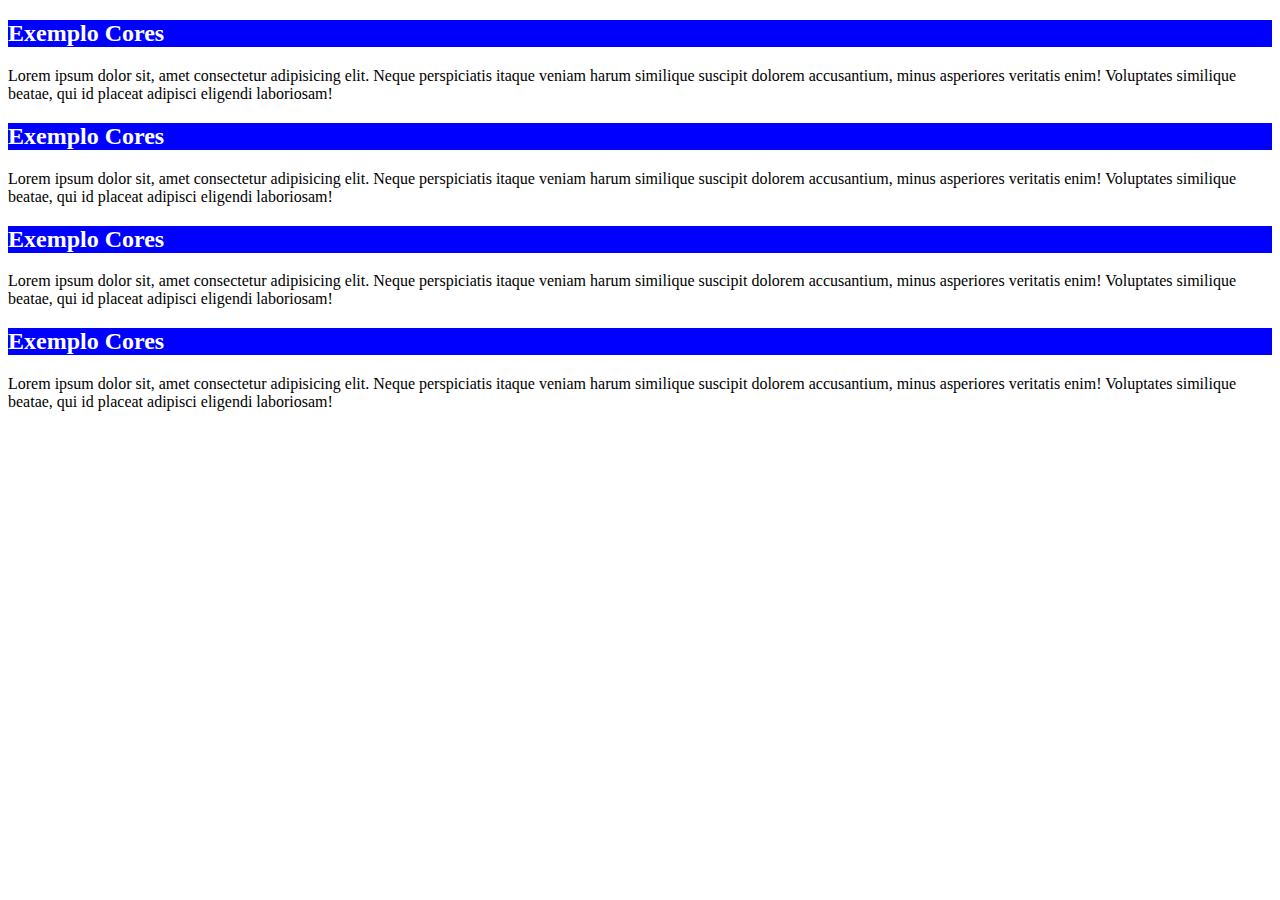
<file: Curso-em-video/html-css/index.html>
<!DOCTYPE html>
<html lang="pt-br">
<head>
    <meta charset="UTF-8">
    <meta name="viewport" content="width=device-width, initial-scale=1.0">
    <title>Cores em CSS</title>
</head>
<body>
    <!-- Representação por nome das cores-->
    <h2 style="background-color: blue; color: white;" >Exemplo Cores</h2>
    <p>Lorem ipsum dolor sit, amet consectetur adipisicing elit. Neque perspiciatis itaque veniam harum similique suscipit dolorem accusantium, minus asperiores veritatis enim! Voluptates similique beatae, qui id placeat adipisci eligendi laboriosam!</p>
    <!-- Representação Hexadecimal -->
    <!-- Decimal: 0, 1, 2, 3, 4, 5, 6, 7, 8, 9 -->
    <!-- Hexadecimal: 0, 1, 2, 3, 4, 5, 6, 7, 8, 9 A, B, C, D, E, F -->
    <h2 style="background-color: #0000ff; color: #ffffff;">Exemplo Cores</h2>
    <p>Lorem ipsum dolor sit, amet consectetur adipisicing elit. Neque perspiciatis itaque veniam harum similique suscipit dolorem accusantium, minus asperiores veritatis enim! Voluptates similique beatae, qui id placeat adipisci eligendi laboriosam!</p>
    <!-- RGB = Red Green Blue 00 00 00 a 255 255 255-->
    <h2 style=" background-color: rgb(0 0 255); color: rgb(255, 255, 255);">Exemplo Cores</h2>
    <p>Lorem ipsum dolor sit, amet consectetur adipisicing elit. Neque perspiciatis itaque veniam harum similique suscipit dolorem accusantium, minus asperiores veritatis enim! Voluptates similique beatae, qui id placeat adipisci eligendi laboriosam!</p>
    <!-- HSL = Hue Saturation Ligthness-->
    <h2 style="background-color: hsl(240, 100%, 50%); color: hsl(0, 0%, 100%);">Exemplo Cores</h2>
    <p>Lorem ipsum dolor sit, amet consectetur adipisicing elit. Neque perspiciatis itaque veniam harum similique suscipit dolorem accusantium, minus asperiores veritatis enim! Voluptates similique beatae, qui id placeat adipisci eligendi laboriosam!</p>
</body>
</html>
</file>
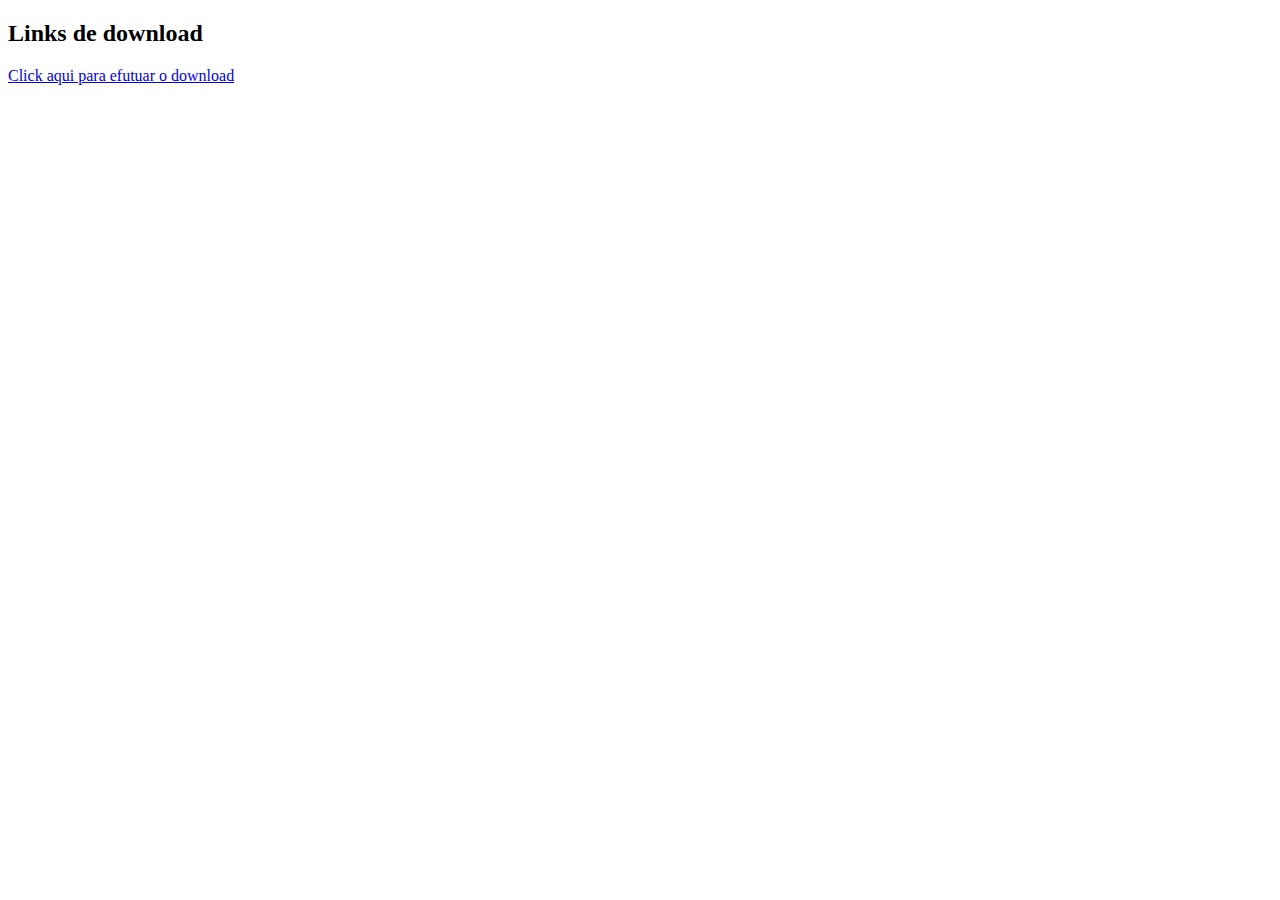
<file: Curso-em-video/Desafios-PDF/aula-10-listas/index.html>
<!DOCTYPE html>
<html lang="pt-br">
<head>
    <meta charset="UTF-8">
    <meta name="viewport" content="width=device-width, initial-scale=1.0">
    <title>Document</title>
</head>
<body>
    <h2>Links de download</h2>
    <a href="./src/livro.txt" download="livro.txt">Click aqui para efutuar o download</a>
</body>
</html>
</file>
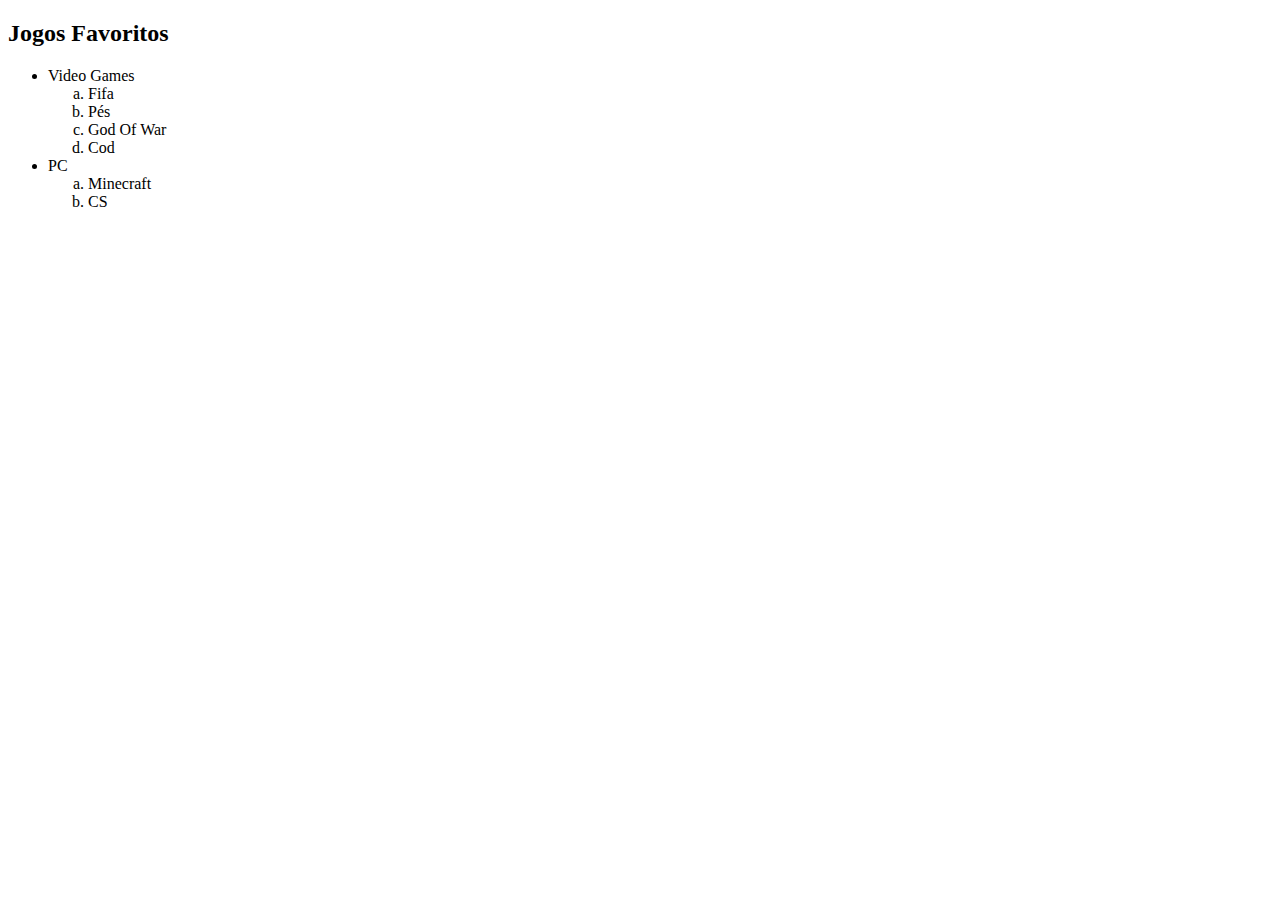
<file: Curso-em-video/Desafios-PDF/aula-9-Listas/index.html>
<!DOCTYPE html>
<html lang="en">

<head>
    <meta charset="UTF-8">
    <meta name="viewport" content="width=device-width, initial-scale=1.0">
    <title>Document</title>
</head>

<body>
    <ul>



    </ul>

    <h2>Jogos Favoritos</h2>
    <ul>
        <li>Video Games</li>
        <ol type="a">
            <li>Fifa</li>
            <li>Pés</li>
            <li>God Of War</li>
            <li>Cod</li>
        </ol>

        <li>PC</li>
        <ol type="a">
            <li>Minecraft</li>
            <li>CS</li>
        </ol>
    </ul>

</body>

</html>
</file>
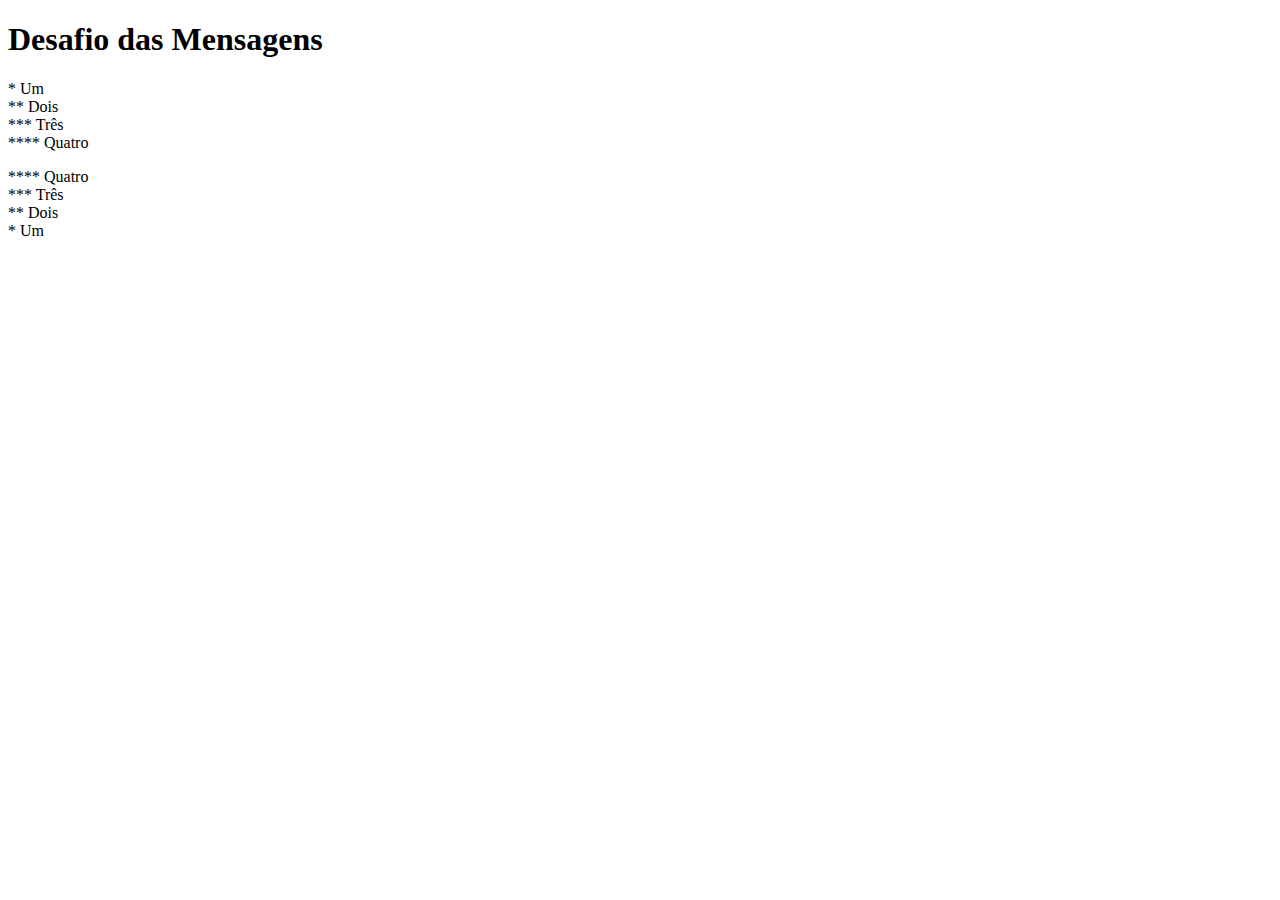
<file: Curso-em-video/Desafios/d001/index.html>
<!DOCTYPE html>
<html lang="en">
<head>
    <meta charset="UTF-8">
    <meta name="viewport" content="width=device-width, initial-scale=1.0">
    <title>Document</title>
</head>
<body>
    <h1>Desafio das Mensagens</h1>
    <p>* Um <br>** Dois <br>*** Três <br>**** Quatro</p>
    <p>**** Quatro <br>*** Três <br>** Dois<br>* Um<br></p>
</body>
</html>
</file>
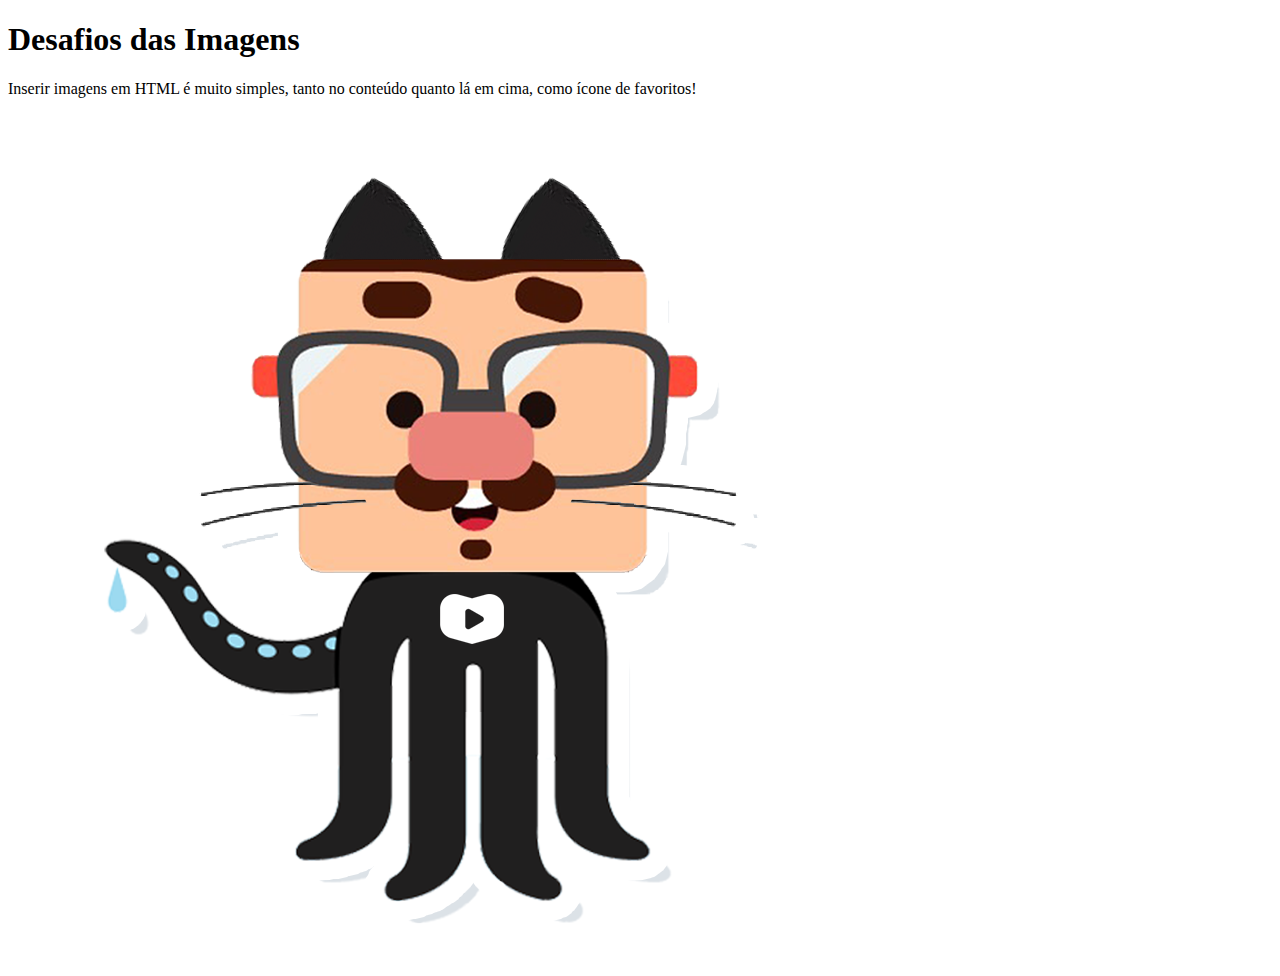
<file: Curso-em-video/Desafios/d002/index.html>
<!DOCTYPE html>
<html lang="en">
<head>
    <meta charset="UTF-8">
    <meta name="viewport" content="width=device-width, initial-scale=1.0">
    <title>Imagens</title>
    <link rel="shortcut icon" href="imagens/favicon.ico" type="image/x-icon">
</head>
<body>
    <h1>Desafios das Imagens</h1>
    <p>Inserir imagens em HTML é muito simples, tanto no conteúdo quanto lá em cima, como ícone de favoritos!</p>

    <picture>
        <source media="(max-width:450px)" srcset="imagens/github-p.png">
        <source media="(max-width:750px)" srcset="imagens/github-m.png">
        <source media="(max-width:1050px)" srcset="imagens/github-g.png">
        <img src="imagens/github-gg.png" alt="">
    </picture>
</body>
</html>
</file>
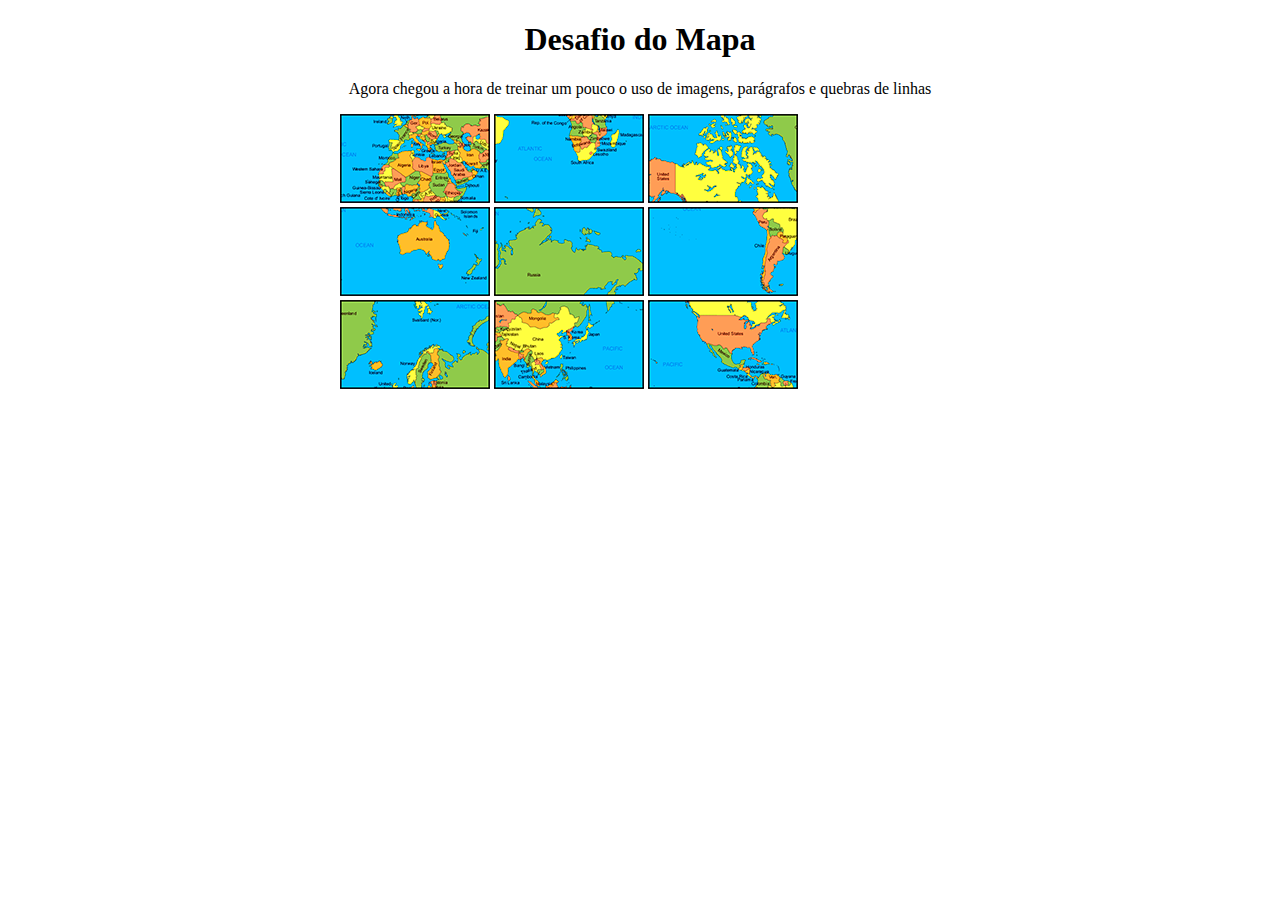
<file: Curso-em-video/Desafios/d003/index.html>
<!DOCTYPE html>
<html lang="en">
<head>
    <meta charset="UTF-8">
    <meta name="viewport" content="width=device-width, initial-scale=1.0">
    <title>Document</title>
</head>
<body>
    <h1 style="text-align: center;">Desafio do Mapa</h1>
    <p style="text-align: center;">Agora chegou a hora de treinar um pouco o uso de imagens, parágrafos e quebras de linhas</p>
    <div style="width: 600px; display: block; margin: auto;">
        <img src="imagens/mapa01.png" alt="">
        <img src="imagens/mapa02.png" alt="">
        <img src="imagens/mapa03.png" alt="">
        <img src="imagens/mapa04.png" alt="">
        <img src="imagens/mapa05.png" alt="">
        <img src="imagens/mapa06.png" alt="">
        <img src="imagens/mapa07.png" alt="">
        <img src="imagens/mapa08.png" alt="">
        <img src="imagens/mapa09.png" alt="">
    </div>
    
</body>
</html>
</file>
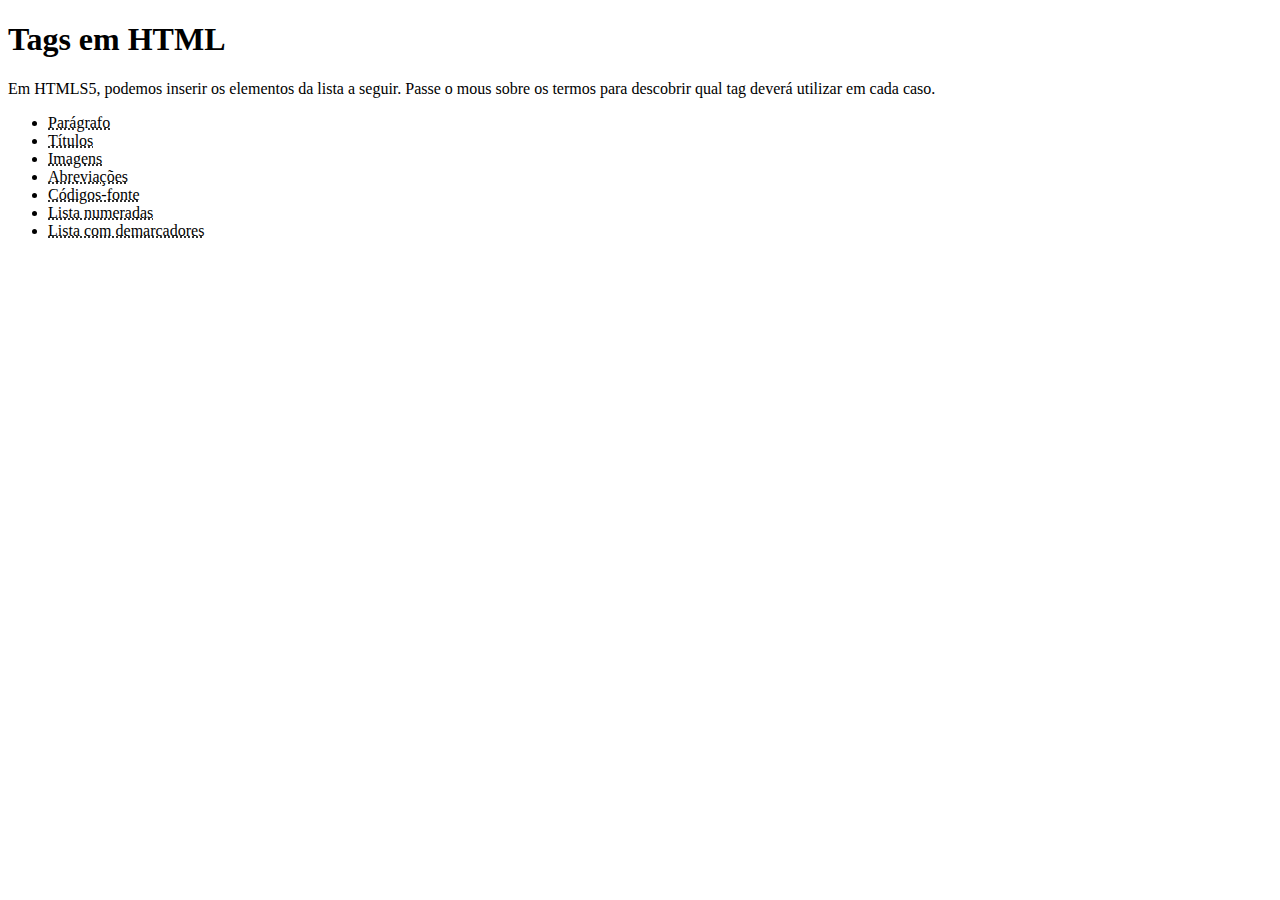
<file: Curso-em-video/Desafios/d006/index.html>
<!DOCTYPE html>
<html lang="pt-br">
<head>
    <meta charset="UTF-8">
    <meta name="viewport" content="width=device-width, initial-scale=1.0">
    <title>Tags em HTML</title>
</head>
<body>
    <h1>Tags em HTML</h1>
    <p>Em HTMLS5, podemos inserir os elementos da lista a seguir. Passe o mous sobre os termos para descobrir qual tag deverá utilizar em cada caso.</p>
    <ul>
        <li><abbr title="Use a tag <p>">Parágrafo</abbr></li>
        <li><abbr title="Use a tag <h1>,<h2>,<h3>,<h4> ou <h5>">Títulos</abbr></li>
        <li><abbr title="Use a tag <img>">Imagens</abbr></li>
        <li><abbr title="Use a tag <abbr>">Abreviações</abbr></li>
        <li><abbr title="Use a tag <blockquote>">Códigos-fonte</abbr></li>
        <li><abbr title="Use a tag <ul><li>Conteudo</li></ul>">Lista numeradas</abbr></li>
        <li><abbr title="Use a tag <ul type='square...'><li></ul>">Lista com demarcadores</abbr></li>
    </ul>
</body>
</html>
</file>
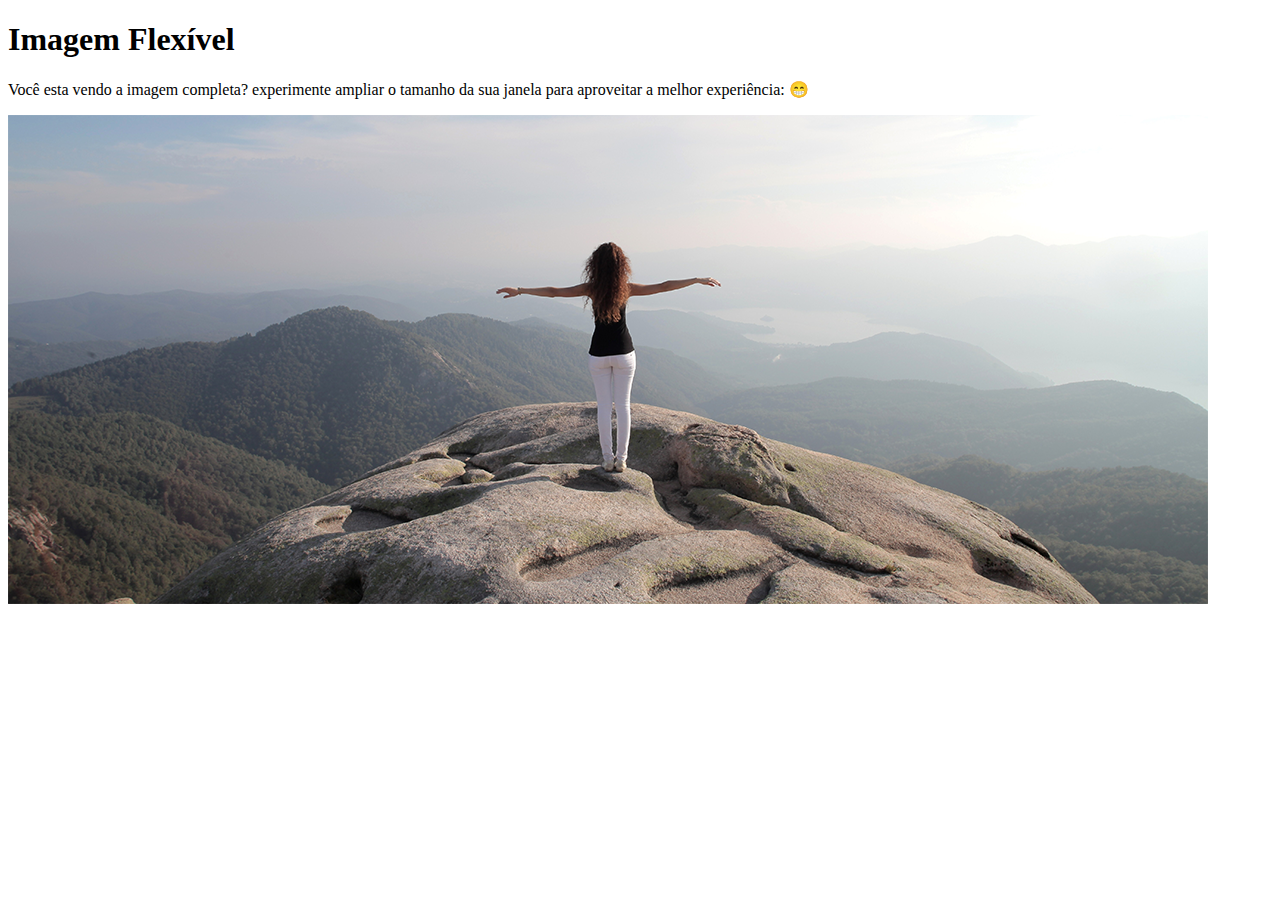
<file: Curso-em-video/Desafios/d007/index.html>
<!DOCTYPE html>
<html lang="en">
<head>
    <meta charset="UTF-8">
    <meta name="viewport" content="width=device-width, initial-scale=1.0">
    <title>Document</title>
</head>
<body>
    <h1>Imagem Flexível</h1>
    <p>Você esta vendo a imagem completa? experimente ampliar o tamanho da sua janela para aproveitar a melhor experiência:
    &#X1F601; </p>

    <picture>
        <source media="(max-width:730px)" srcset="imagens/paisagem-p.png">
        <source media="(max-width:1030px)" srcset="imagens/paisagem-m.png">
        <img src="imagens/paisagem-g.png" alt="Imagem de fundo, uma mulher de braços abertos">
    </picture>
</body>
</html>
</file>
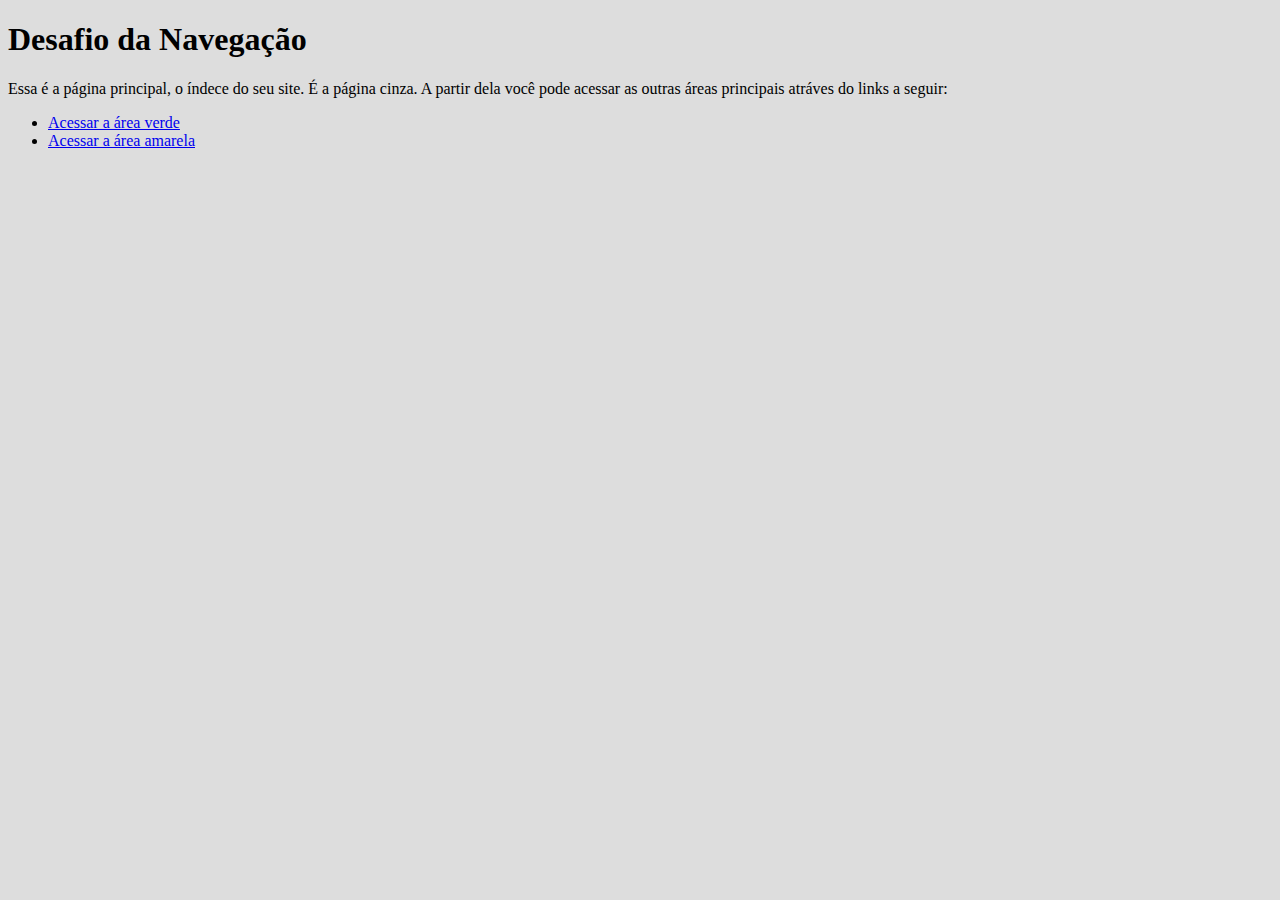
<file: Curso-em-video/Desafios/d008/index.html>
<!DOCTYPE html>
<html lang="en">
<head>
    <meta charset="UTF-8">
    <meta name="viewport" content="width=device-width, initial-scale=1.0">
    <title>Navegação</title>
    <link rel="shortcut icon" href="favicon.ico" type="image/x-icon">
</head>

<body style="background-color: rgb(221, 221, 221);">
    <h1>Desafio da Navegação</h1>
    <p>Essa é a página principal, o índece do seu site. É a página cinza. A partir dela você pode acessar as outras áreas principais atráves do links a seguir:</p>
    <ul>
        <li><a href="pagVerde.html">Acessar a área verde</a></li>
        <li><a href="pagAmarela.html">Acessar a área amarela</a></li>
    </ul>
</body>
</html>
</file>
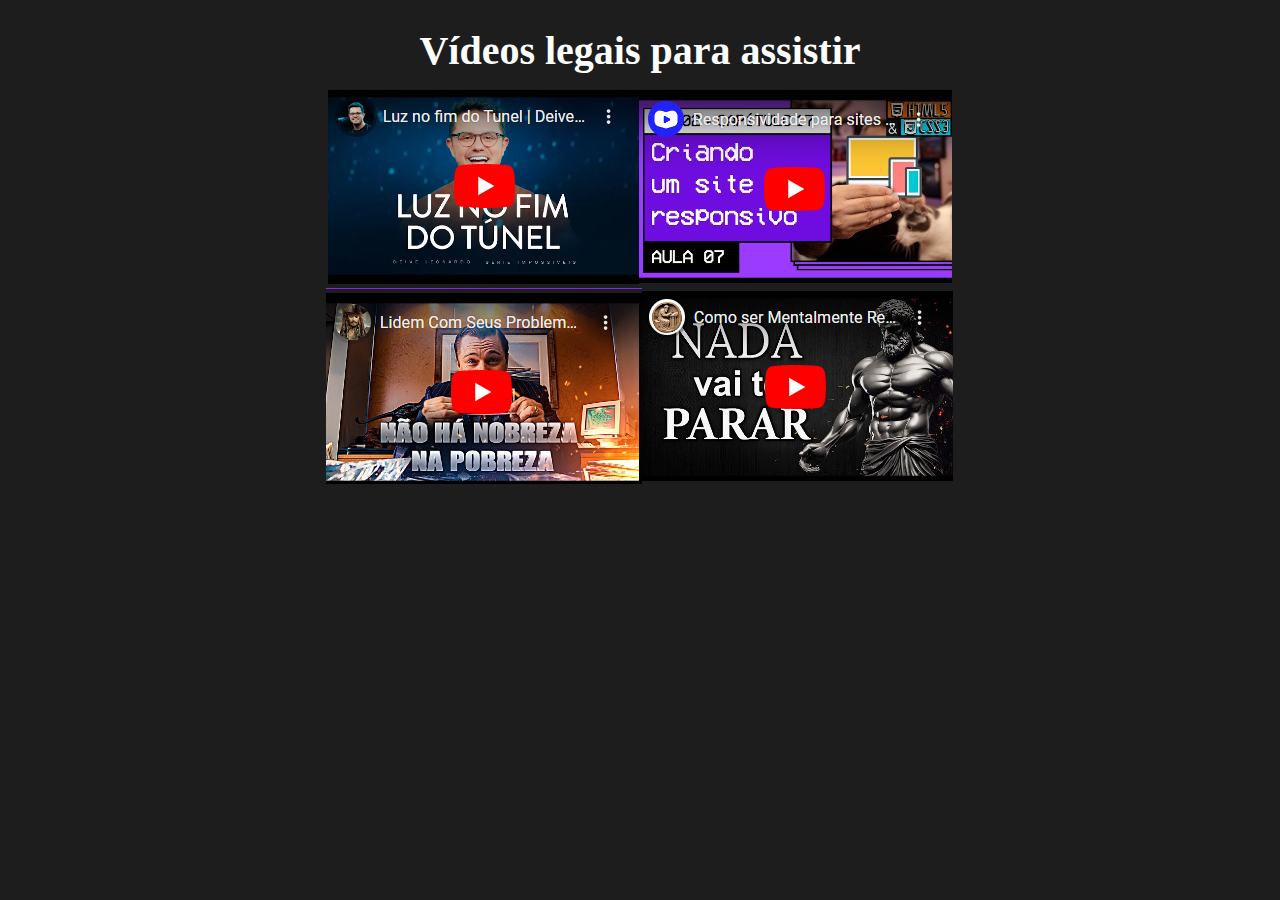
<file: Curso-em-video/Desafios/d009/index.html>
<!DOCTYPE html>
<html lang="en">

<head>
    <meta charset="UTF-8">
    <meta name="viewport" content="width=device-width, initial-scale=1.0">
    <title>Document</title>
    <link rel="stylesheet" href="src/css/style.css">
</head>

<body>
    <main>
        <h1>Vídeos legais para assistir</h1>
        <div class="main">
            <a href="videoUm.html">
                <img src="src/media/img/video1.png" alt="Link para o video 1">
            </a>

            <a href="videoDois.html">
                <img src="src/media/img/video2.png" alt="Link para o video 2">
            </a>

            <a href="videoTres.html">
                <img src="src/media/img/video3.png" alt="Link para o video 3">
                
            </a>

            <a href="videoQuat.html">
                <img src="src/media/img/video4.png" alt="Link para o video 4">
            </a>
        </div>
    </main>
</body>

</html>
</file>
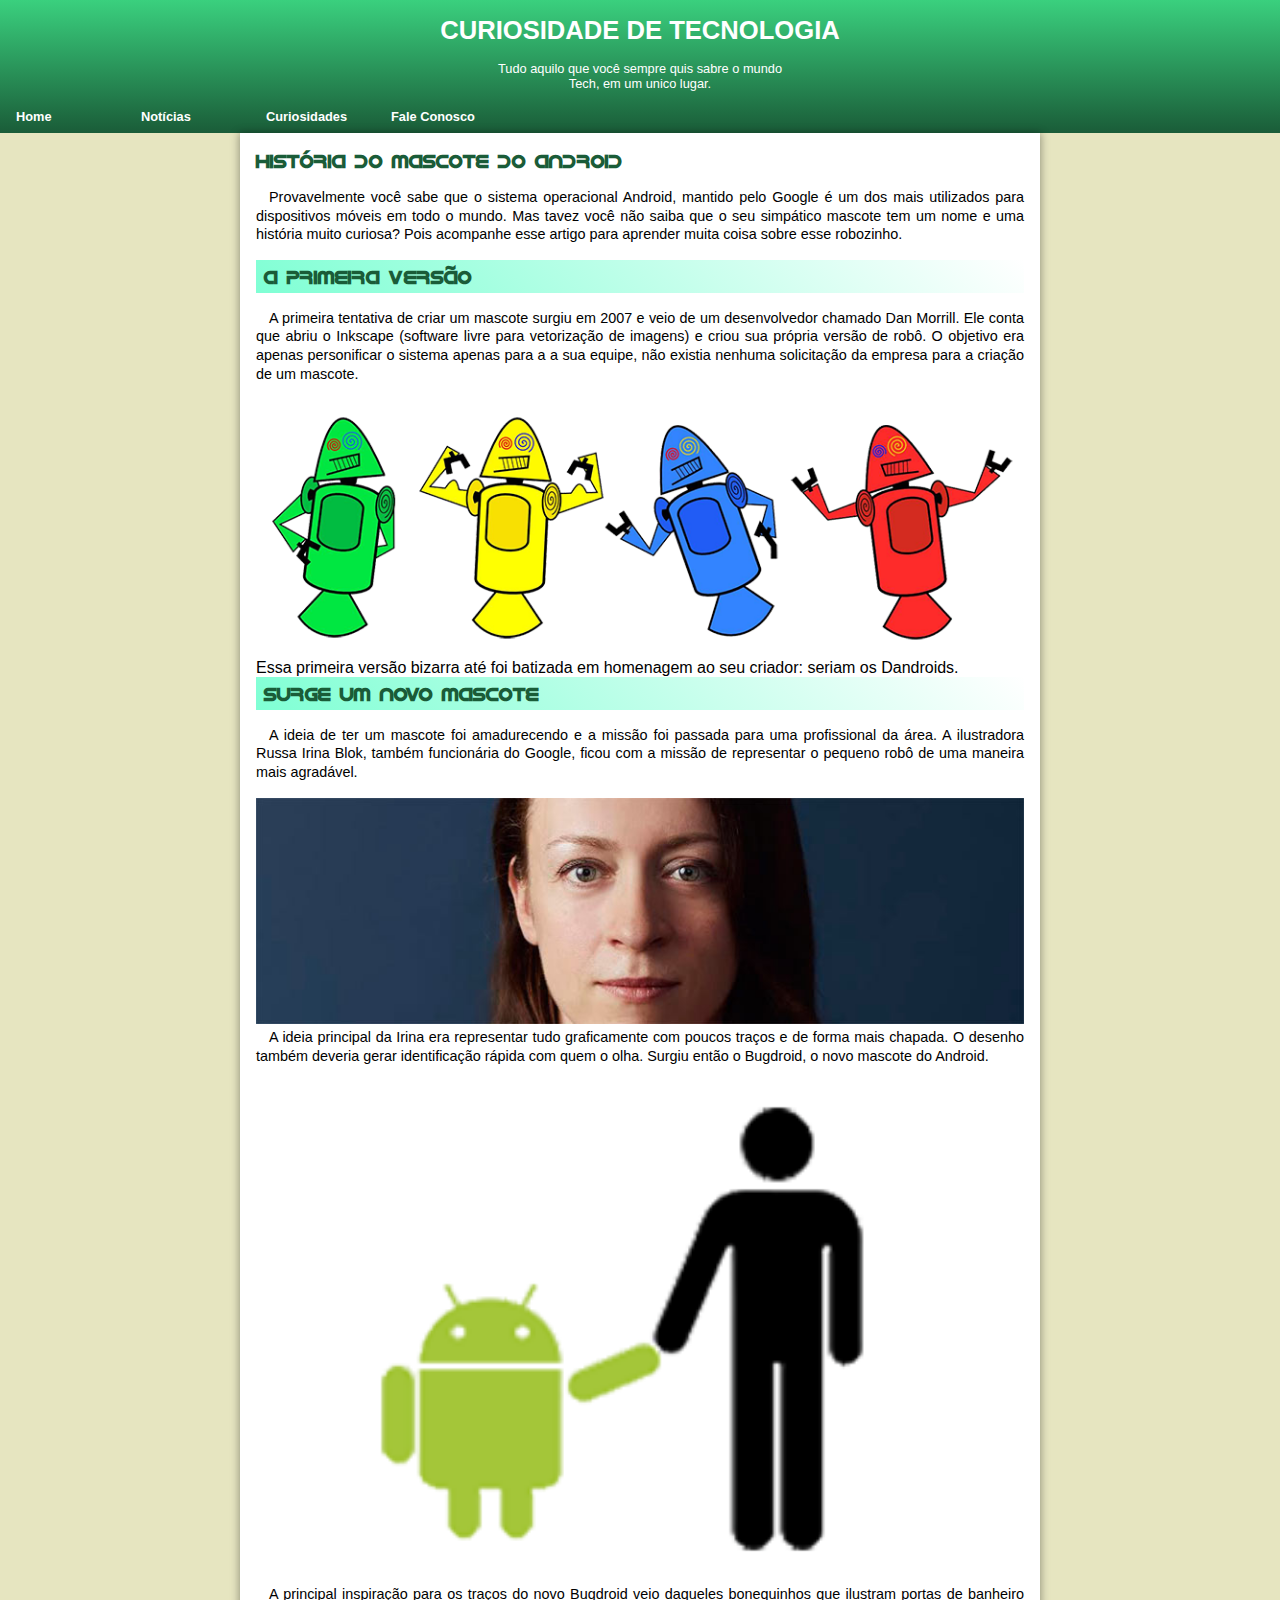
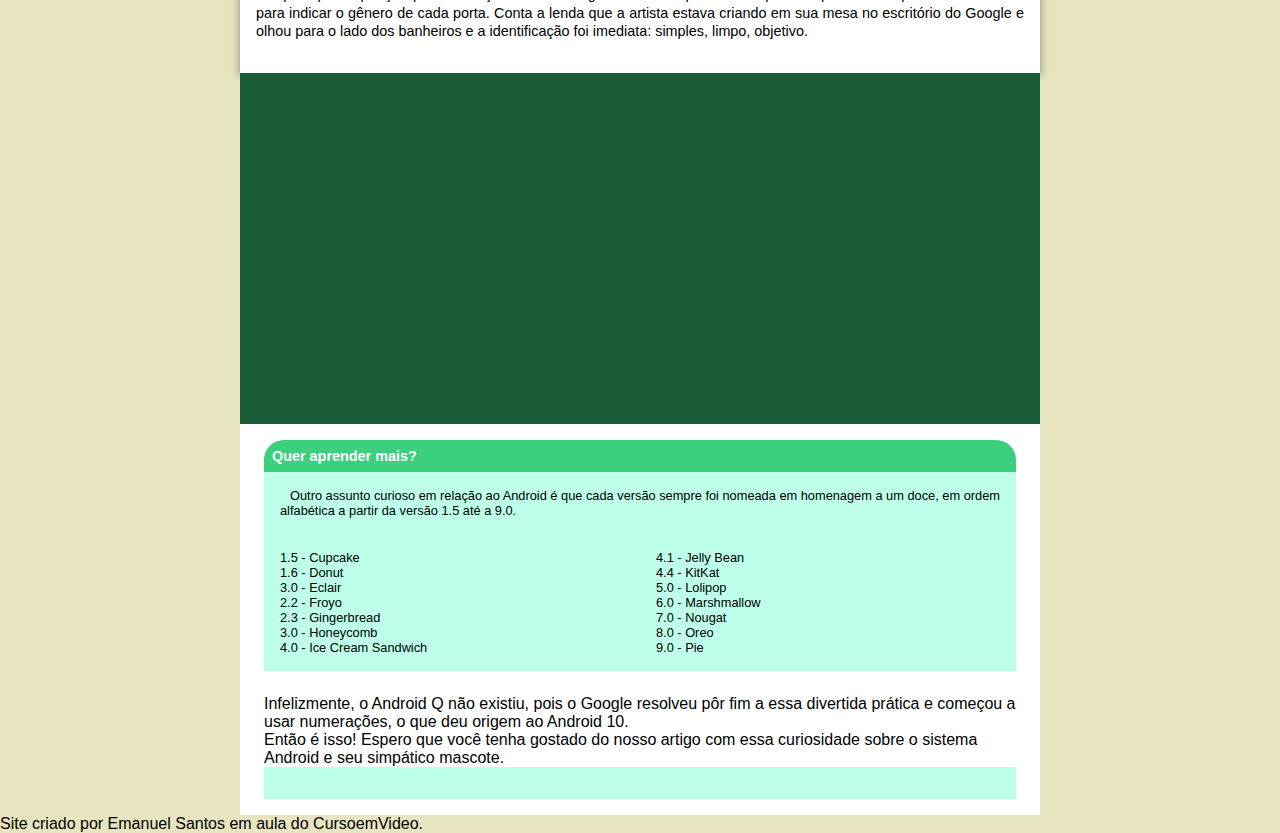
<file: Curso-em-video/Desafios/d010/index.html>
<!DOCTYPE html>
<html lang="pt-br">

<head>
    <meta charset="UTF-8">
    <meta name="viewport" content="width=device-width, initial-scale=1.0">
    <title>Document</title>
    <link rel="shortcut icon" href="img/favicon.ico" type="image/x-icon">
    <link rel="stylesheet" href="css/style.css">
</head>

<body>
    <header>
        <section>
            <h1>Curiosidade de Tecnologia </h1>
            <p>Tudo aquilo que você sempre quis sabre o mundo <br> Tech, em um unico lugar.</p>

            <nav>
                <ul>
                    <li><a href="#">Home</a></li>
                    <li><a href="">Notícias</a></li>
                    <li><a href="">Curiosidades</a></li>
                    <li><a href="">Fale Conosco</a></li>
                </ul>
            </nav>
        </section>
    </header>

    <main>
        <section id="historia">
            <article class="">
                <h2>História do mascote do android</h2>
                <p>Provavelmente você sabe que o sistema operacional <span>Android</span>, mantido pelo
                    <span>Google</span> é um dos mais
                    utilizados
                    para
                    dispositivos móveis em todo o mundo. Mas tavez você não saiba que o seu simpático mascote tem um
                    nome e
                    uma história
                    muito curiosa? Pois acompanhe esse artigo para aprender muita coisa sobre esse robozinho.
                </p>
            </article>

            <article class="container-title-historia">
                <h3>A primeira versão</h3>
                <p>A primeira tentativa de criar um mascote surgiu em 2007 e veio de um desenvolvedor chamado <span>Dan
                        Morrill</span>. Ele conta que
                    abriu o <span>Inkscape</span> (software livre para vetorização de imagens) e criou sua própria
                    versão de robô. O
                    objetivo era apenas
                    personificar o sistema apenas para a a sua equipe, não existia nenhuma solicitação da empresa para a
                    criação de um
                    mascote.</p>

                <picture>
                    <source media="(max-width:768px)" srcset="img/dan-droids-pq.png"
                        alt="Primeira versão do mascote android">
                    <source media="(min-width:770px )" srcset=""><img src="img/dan-droids.png"
                        alt="Primeira versão do mascote android">
                </picture>

                <aside>
                    <p>Essa primeira versão bizarra até foi batizada em homenagem ao seu criador: seriam os Dandroids.
                    </p>
                </aside>
            </article>

            <article class="container-title-historia">
                <h3>Surge um novo mascote</h3>
                <p>A ideia de ter um mascote foi amadurecendo e a missão foi passada para uma profissional da área. A
                    ilustradora Russa
                    <span>Irina Blok</span>, também funcionária do Google, ficou com a missão de representar o pequeno
                    robô de uma
                    maneira mais
                    agradável.
                </p>

                <picture>
                    <source media="(max-width:768px)" srcset="img/irina-blok-pq.jpg"
                        alt="Primeira versão do mascote android">
                    <source media="(min-width:770px )" srcset=""><img src="img/irina-blok.jpg"
                        alt="Primeira versão do mascote android">
                </picture>

                <p>A ideia principal da Irina era representar tudo graficamente com poucos traços e de forma mais
                    chapada. O desenho também
                    deveria gerar identificação rápida com quem o olha. Surgiu então o Bugdroid, o novo mascote do
                    Android.</p>

                <img src="img/bugdroid.png" alt="">

                <p>A principal inspiração para os traços do novo Bugdroid veio daqueles bonequinhos que ilustram portas
                    de banheiro para
                    indicar o gênero de cada porta. Conta a lenda que a artista estava criando em sua mesa no escritório
                    do Google e olhou
                    para o lado dos banheiros e a identificação foi imediata: simples, limpo, objetivo.</p>
            </article>
        </section>

        <section class="container-video-android">
            <iframe width="560" height="315" src="https://www.youtube.com/embed/l2UDgpLz20M?si=xvGotRFbtHxu7I2c"
                title="YouTube video player" frameborder="0"
                allow="accelerometer; autoplay; clipboard-write; encrypted-media; gyroscope; picture-in-picture; web-share"
                allowfullscreen></iframe>
        </section>

        <section class="container-aprender-mais">
            <article class="container-sumario-aprender">
                <h3>Quer aprender mais?</h3>
                <p>Outro assunto curioso em relação ao Android é que cada versão sempre foi nomeada em homenagem a um
                    doce, em ordem
                    alfabética a partir da versão 1.5 até a 9.0.
                <div class="sumario">
                    <span>
                        1.5 - Cupcake
                        <br> 1.6 - Donut <br>
                        3.0 - Eclair <br>
                        2.2 - Froyo <br>
                        2.3 - Gingerbread<br>
                        3.0 - Honeycomb<br>
                        4.0 - Ice Cream Sandwich<br>
                    </span>

                    <span>
                        4.1 - Jelly Bean <br>
                        4.4 - KitKat <br>
                        5.0 - Lolipop <br>
                        6.0 - Marshmallow <br>
                        7.0 - Nougat <br>
                        8.0 - Oreo <br>
                        9.0 - Pie</span>
                </div>

                Infelizmente, o Android Q não existiu, pois o Google resolveu pôr fim a essa divertida prática e
                começou a usar
                numerações, o que deu origem ao Android 10.

                <aside>Então é isso! Espero que você tenha gostado do nosso artigo com essa curiosidade sobre o sistema
                    Android e seu simpático
                    mascote.</aside>
                </p>
            </article>
        </section>
    </main>
    <footer>Site criado por Emanuel Santos em aula do CursoemVideo.</footer>
</body>

</html>
</file>
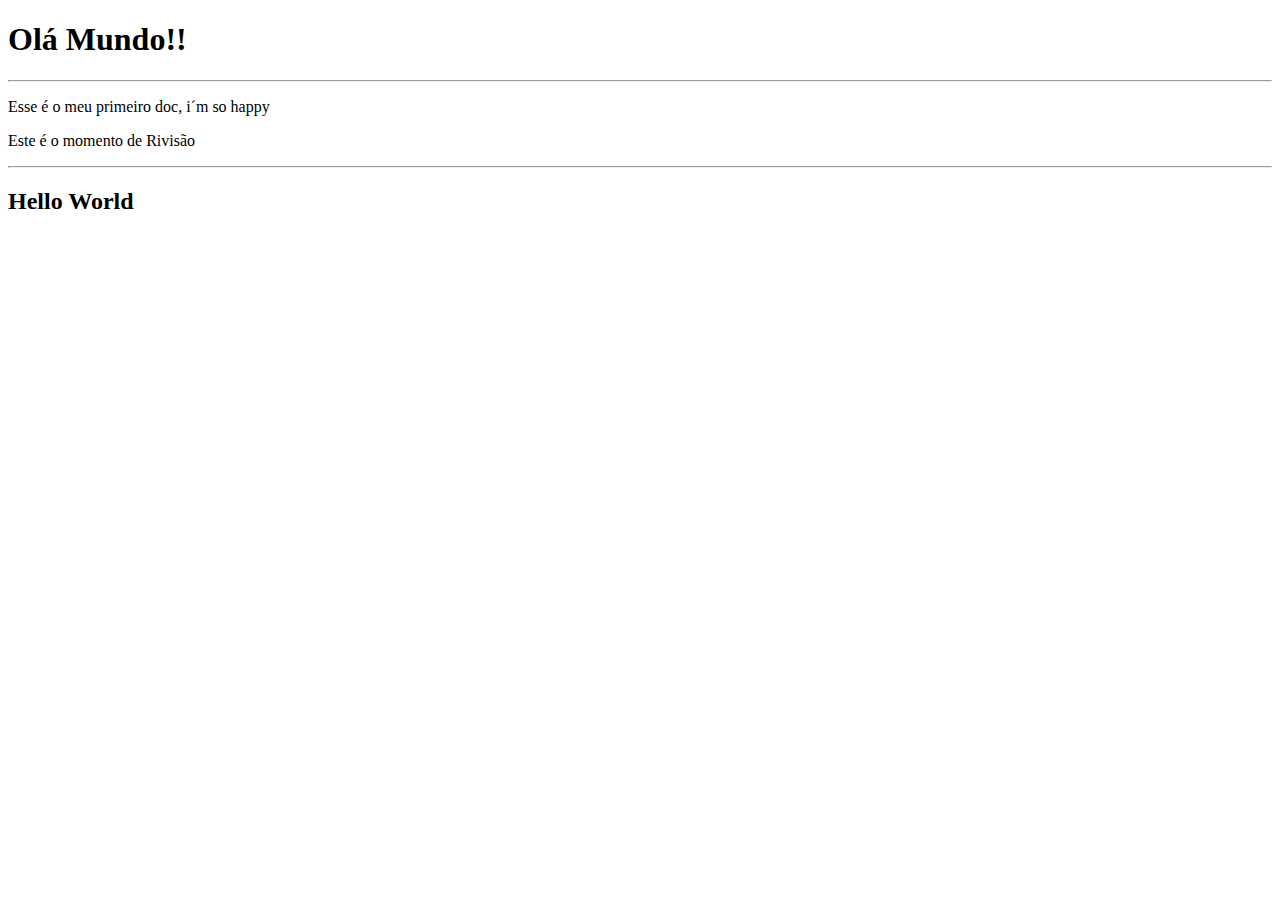
<file: Curso-em-video/html-css/ex001/index.html>
<!DOCTYPE html>
<html lang="pt-br">
<head>
    <meta charset="UTF-8">
    <meta http-equiv="X-UA-Compatible" content="IE=edge">
    <meta name="viewport" content="width=device-width, initial-scale=1.0">
    <title>Meu primeiro exercício</title>
</head>
<body>
    <h1>Olá Mundo!!</h1>
    <hr>
    <p>Esse é o meu primeiro doc, i´m so happy</p>
    <p>
        Este é o momento de Rivisão
    </p>
    <hr>
    <h2>Hello World</h2>
</body>
</html>
</file>
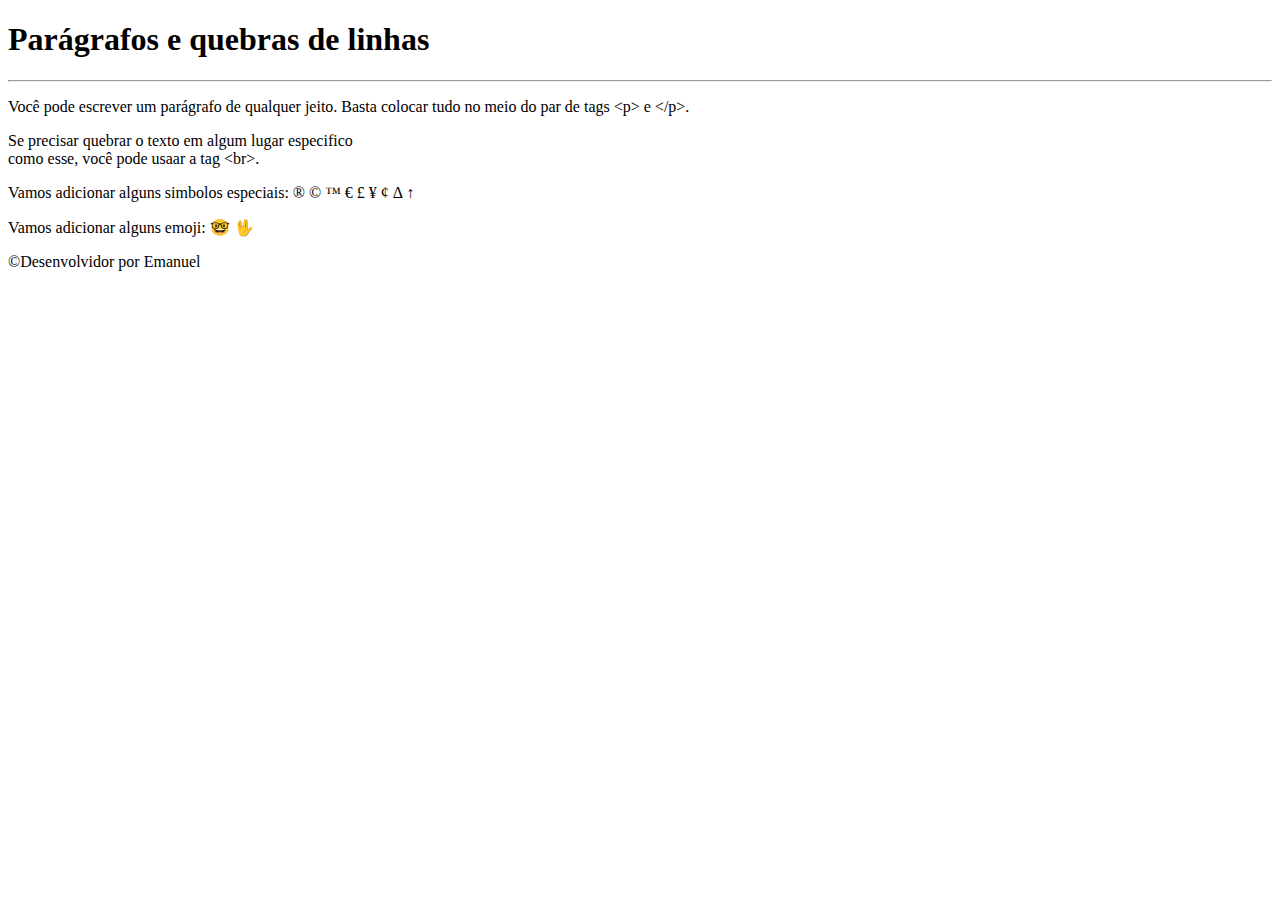
<file: Curso-em-video/html-css/ex002/index.html>
<!DOCTYPE html>
<html lang="pt-br">
    <head>
        <meta charset="UTF-8">
        <meta http-equiv="X-UA-Compatible" content="IE=edge">
        <meta name="viewport" content="width=device-width, initial-scale=1.0">
        <title>Parágrafos</title>
    </head>
    <body>
        <h1>Parágrafos e quebras de linhas</h1>
        <hr>
        <p>Você pode escrever um parágrafo de qualquer
             jeito. Basta colocar tudo no meio do par de
              tags &lt;p&gt; e &lt;/p&gt;.</p>
        <p>Se precisar quebrar o texto em algum
             lugar especifico <br> como esse, você
              pode usaar a tag &lt;br&gt;.</p> <!--<Less than / Greater than>  -->

        <p> Vamos adicionar alguns simbolos especiais:
            &reg;   <!--Marca registrada-->
            &copy; <!-- copyRight-->
            &trade; <!-- copyRight em ingles-->
            &euro; <!-- Euro-->
            &pound; <!-- Dinheiro-->
            &yen; <!-- copyRight-->
            &cent; <!-- Moeda europeu-->
            &Delta; <!-- delta-->
            &uarr; <!-- Seta pra cima--> 
        </p>

        <p>Vamos adicionar alguns emoji:
            &#x1F913;
            &#x1F596;
        </p>

        <footer>
            <p>&copy;Desenvolvidor por Emanuel</p>
        </footer>
    </body>
</html>
</file>
<file: Curso-em-video/Desafios/d009/src/css/style.css>
body{
    background: rgb(29,29,29);
}

h1{
    color: white;
    text-align: center;
    font-size: 40px;
    margin-bottom: 1rem;
}

.main{
    display: flex;
    justify-content: center;
    align-items: center;

    width: 930px;
    flex-wrap: wrap;
    margin: auto;
}

p {
    color: white;
    font-size: 20px;
    margin-top: 20px;
}
</file>
<file: Curso-em-video/Desafios/d010/css/style.css>
@import url('https://fonts.googleapis.com/css2?family=Bebas+Neue&display=swap');

* {
    margin: 0;
    padding: 0;
    box-sizing: border-box;
    width: 100%;

    font-family: Arial, Helvetica, sans-serif;
}

:root {}

body {
    background-color: #e6e5c0;
}

@font-face {
    font-family: 'android';
    src: url('../fontes/idroid.otf') format('opentype');
}

header {
    background-image: linear-gradient(#3ad07e, #1a5c38);
    color: white;
    padding: 1rem 1rem 0;
}

header>section>h1 {
    margin-bottom: 1rem;
    font-size: 1.6em;
    text-align: center;
    text-transform: uppercase;
}

header>section>p {
    text-align: center;
    font-size: .8em;
    font-weight: 100;
    margin-bottom: 1rem;
}

nav {
    padding: 0rem 0 .5rem 0;
}

nav>ul {
    display: flex;
    justify-content: space-around;
    list-style: none;
    width: 500px;
}

ul>li>a {
    text-decoration: none;
    color: white;
    font-size: .8em;
    font-weight: 600;
}

main {
    min-width: 400px;
    max-width: 800px;
    margin: 0 auto;
}

#historia {
    background-color: white;
    padding: 1rem;
    box-shadow: 0px 1px 8px 1px rgba(0, 0, 0, 0.349);
}

#historia>article>h2 {
    font-size: 1.2em;
    margin-bottom: 1rem;
    font-family: 'android';
    color: #1a5c38;
}

#historia>article>p {
    text-indent: 13px;
    font-size: .9em;
    text-align: justify;
    line-height: 1.3;
    margin-bottom: 1rem;
}

.container-title-historia>h3 {
    padding: .3rem .5rem;
    font: 700 1.2em 'android';
    color: #1a5c38;

    background-image: linear-gradient(45deg, #7fffd4, #ffffff);
    margin-bottom: 1rem;
}















.container-video-android {
    background-color: #1a5c38;
    padding: 1rem 2rem;
}


.container-aprender-mais {
    background-color: white;
    padding: 1rem 1.5rem;
}


.container-sumario-aprender>h3 {
    padding: .5rem;
    font-size: .9em;
    background-color: #3ad07e;
    color: white;
    border-radius: 20px 20px 0 0;
}

.container-sumario-aprender>p {
    padding: 1rem;
    background-color: rgba(127, 255, 212, 0.518);
    font-size: .8em;
    text-indent: 10px;
}

.sumario {
    background-color: rgba(127, 255, 212, 0.518);
    display: flex;
    align-items: center;
    justify-content: space-between;
    width: 100%;
    margin-bottom: 1.5rem;
}

.sumario>span {
    padding: 1rem;
    font: 100 .8em Arial;
}
</file>
